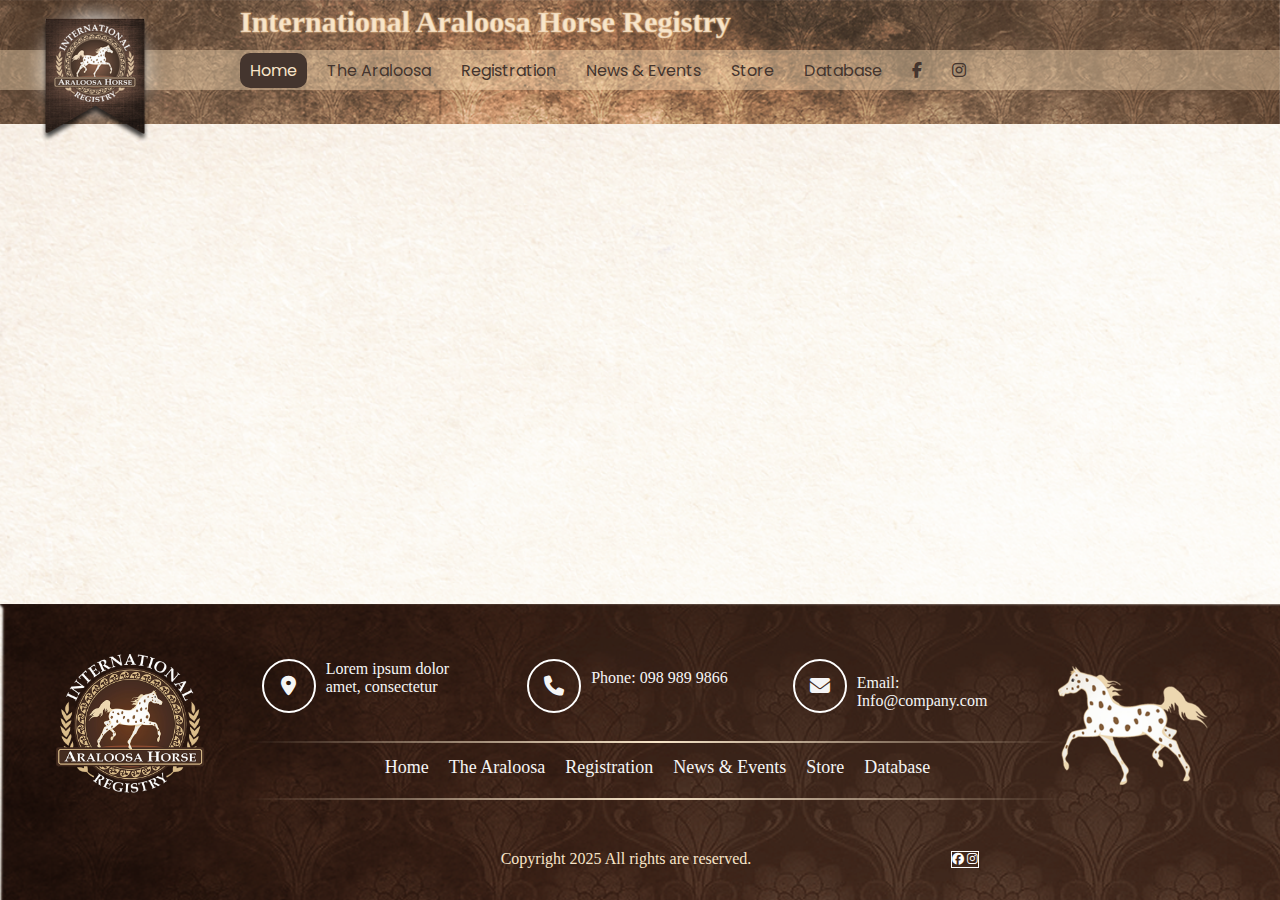
<file: index.html>
<!DOCTYPE html>
<html lang="en">
<head>
    <meta charset="UTF-8">
    <meta name="viewport" content="width=device-width, initial-scale=1.0">
    <title>IAHR</title>
    <link rel="stylesheet" href="https://cdnjs.cloudflare.com/ajax/libs/font-awesome/6.7.2/css/all.min.css" integrity="sha512-Evv84Mr4kqVGRNSgIGL/F/aIDqQb7xQ2vcrdIwxfjThSH8CSR7PBEakCr51Ck+w+/U6swU2Im1vVX0SVk9ABhg==" crossorigin="anonymous" referrerpolicy="no-referrer" />
    <link rel="shortcut icon" href="images/footer-logo-2.png" type="image/x-icon">
    <link rel="stylesheet" href="Style/header.css">
    <link rel="stylesheet" href="Style/footer.css">

    <style>
        body{
            margin: auto; 
            padding: 0; 
            overflow: hidden; 
            background-image: url(images/content-area-bg.png);
            background-repeat: no-repeat;
            background-size: cover;
            height: 100%
        }
        .main-container {
            min-height: 100vh;
            display: flex;
            flex-direction: column;
        }
    </style>
</head>
<body>
    <div class="main-container">
        <nav>
            <div class="damask-bg-header">
                <img src="images/header-bg.png" alt=""/>
            </div>
            <div class="header-title">
                <h1 class="site-title">International Araloosa Horse Registry</h1>
            </div>
            <div class="main-nav">
                <a href="#" id="selected">Home</a>
                <a href="#">The Araloosa</a>
                <a href="#">Registration</a>
                <a href="#">News & Events</a>
                <a href="#">Store</a>
                <a href="#">Database</a>
                <a aria-label="Facebook" href="#"><i class="fab fa-facebook-f"></i></a>
                <a aria-label="Instagram" href="#"><i class="fab fa-instagram"></i></a>
            </div>
            <div class="header-logo-cont">
                <img alt="" class="header-logo" src="images/logo.png"/>
            </div>
        </nav>
    
        <main class="main-content">
            <!-- Content goes here -->
        </main>
        <footer>
            <div class="footer-cont"> <!--nth-child(1)-->
                <div class="contact-item">
                    <div class="cont-content">
                        <i class="fas fa-map-marker-alt"></i>
                    </div>
                    <div class="cont-content">
                        <p>Lorem ipsum dolor amet, consectetur</p>
                    </div>
                </div>
                <div class="contact-item">
                    <div class="cont-content">
                        <i class="fa fa-phone"></i>
                    </div>
                    <div class="cont-content">
                        <p>Phone: 098 989 9866</p>
                    </div>
                </div>
                <div class="contact-item">
                    <div class="cont-content">
                        <i class="fas fa-envelope"></i>
                    </div>
                    <div class="cont-content">
                        <p>Email: Info@company.com</p>
                    </div>
                </div>
            </div>

            <div class="footer-cont"><!--nth-child(2)-->
                <div class="footer-contact">
                    <img alt="International Araloosa Horse Registry circular logo" class="footer-logo" height="160" src="images/footer-logo.png" width="160"/>
                </div>
            </div>
            <div class="footer-cont double-fade-line"><!--nth-child(3)-->
                <a href="#">Home</a>
                <a href="#">The Araloosa</a>
                <a href="#">Registration</a>
                <a href="#">News & Events</a>
                <a href="#">Store</a>
                <a href="#">Database</a>
            </div>

            <div class="footer-cont"><!--nth-child(4)-->
                <img alt="Silhouette of a white horse with brown spots" class="footer-image" height="160" src="images/footer-logo-2.png" width="160"/>
            </div>

            <div class="footer-cont"><!--nth-child(5)-->
                <p>Copyright 2025 All rights are reserved.</p>
                <div class="social-links">
                    <a href="#"><i class="fa-brands fa-facebook"></i></a>
                    <a href="#"><i class="fa-brands fa-instagram"></i></a>
                </div>
            </div>
        </footer>
    </div>
</body>
</html>
</file>
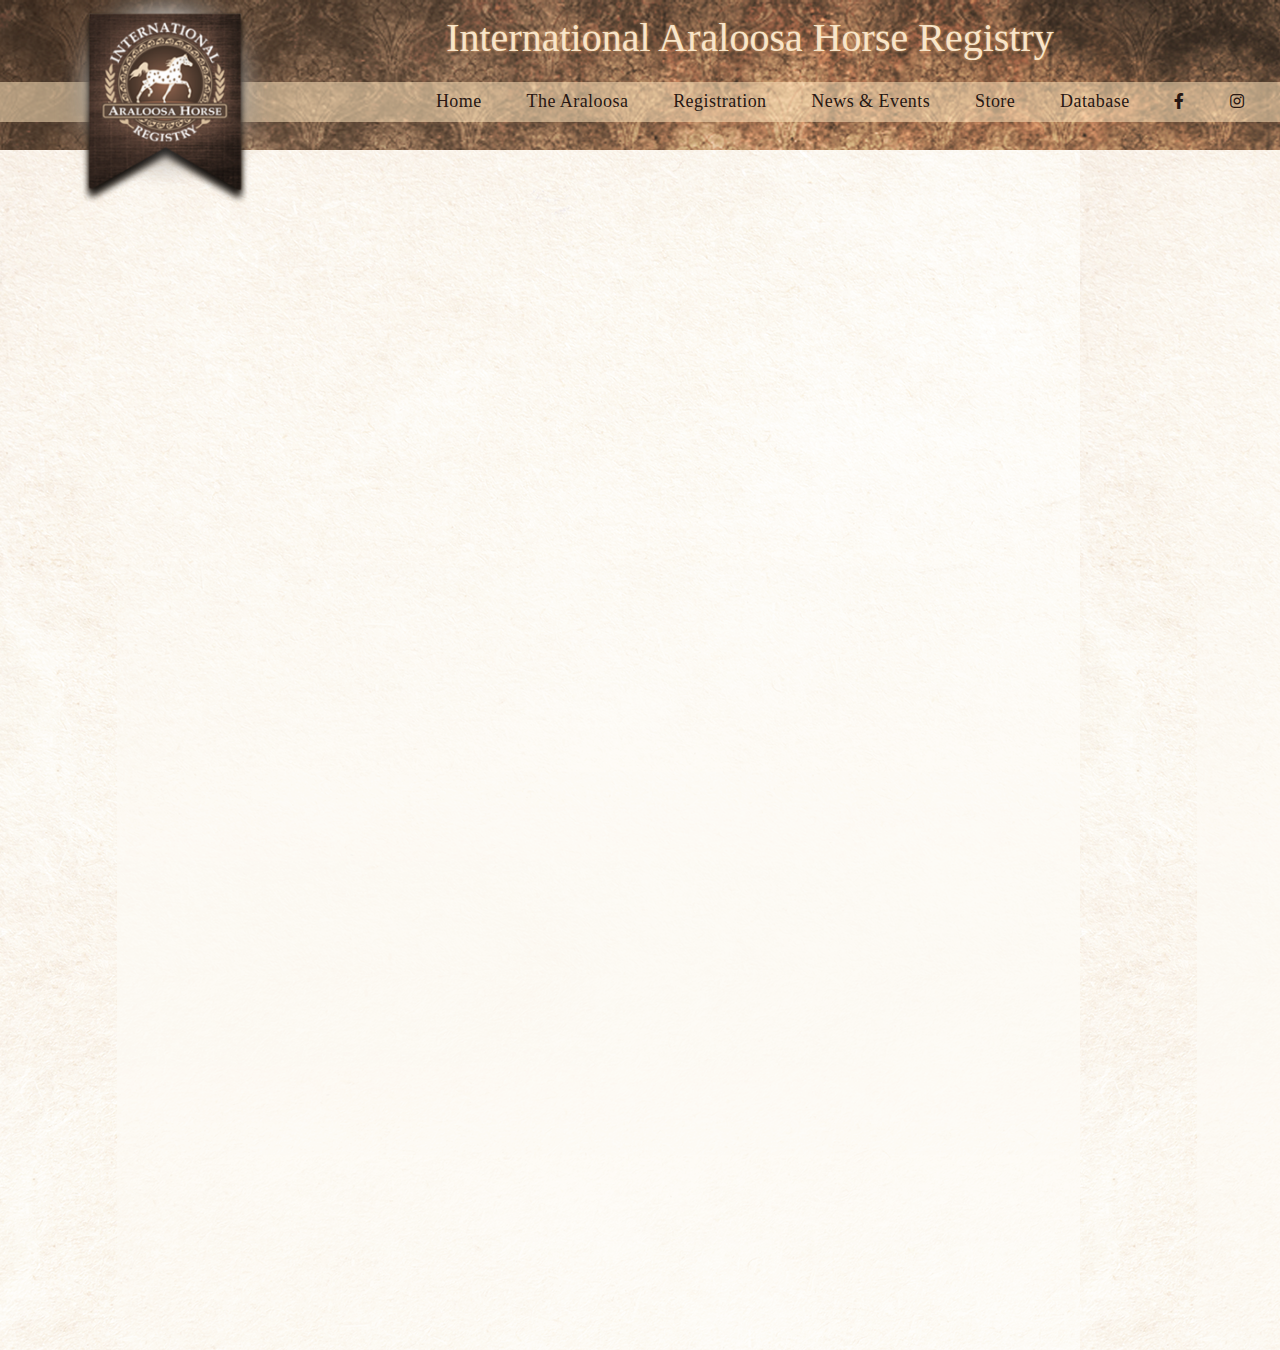
<file: header.html>
<!DOCTYPE html>
<html lang="en">
<head>
  <meta charset="utf-8"/>
  <meta name="viewport" content="width=device-width, initial-scale=1"/>
  <title>International Araloosa Horse Registry</title>
  <link rel="stylesheet" href="style.css">
  <link rel="stylesheet" href="https://cdnjs.cloudflare.com/ajax/libs/font-awesome/5.15.3/css/all.min.css"/>
  <link href="https://fonts.googleapis.com/css2?family=Playfair+Display&display=swap" rel="stylesheet"/>
</head>
<body>
  <!-- Header Section -->

  <header class="site-header">
    <div class="header-logo-cont">
        <img alt="International Araloosa Horse Registry logo badge" class="header-logo" height="100" src="images/logo.png" width="80"/>
    </div>
    
    <!-- <div class="bg-logo">
        <img src="images/nav-bg.png" alt="">

    </div> -->

    <div class="header-container">
      <h1 class="site-title">International Araloosa Horse Registry</h1>
    </div>
    
    <!-- Navigation -->
    <nav class="main-nav">
      <a href="#" id="selected">Home</a>
      <a href="#">The Araloosa</a>
      <a href="#">Registration</a>
      <a href="#">News & Events</a>
      <a href="#">Store</a>
      <a href="#">Database</a>
      <a aria-label="Facebook" href="#"><i class="fab fa-facebook-f"></i></a>
      <a aria-label="Instagram" href="#"><i class="fab fa-instagram"></i></a>
    </nav>
    
  </header>

  <!-- Main Content -->
  <main class="main-content">
    
  </main>

  
  <!-- Footer Section
  <footer class="site-footer">
    <div class="footer-container">
      <div class="footer-contact">
        <!-- <img alt="International Araloosa Horse Registry circular logo" class="footer-logo" height="80" src="https://storage.googleapis.com/a1aa/image/509a3281-b026-4f83-9c85-17b36377a4cd.jpg" width="80"/> -->
        
        <!-- <div class="contact-info">
          <div class="contact-item">
            <i class="fas fa-map-marker-alt"></i>
            <span>Lorem ipsum dolor amet, consectetur</span>
          </div>
          <div class="contact-item">
            <i class="fas fa-phone-alt"></i>
            <span>Phone: 098 989 9866</span>
          </div>
          <div class="contact-item">
            <i class="fas fa-envelope"></i>
            <span>Email: Info@company.com</span>
          </div>
        </div>
      </div>
      
      <nav class="footer-nav">
        <a href="#">Home</a>
        <a href="#">The Araloosa</a>
        <a href="#">Registration</a>
        <a href="#">News & Events</a>
        <a href="#">Store</a>
        <a href="#">Database</a>
      </nav> -->
      
      <!-- <img alt="Silhouette of a white horse with brown spots" class="footer-image" height="60" src="https://storage.googleapis.com/a1aa/image/9b7ad7c1-2a54-40c6-6c58-899952a8c311.jpg" width="80"/> -->
    <!-- </div>
    
    <div class="footer-bottom">
      <span>Copyright 2025 All rights are reserved.</span>
      <div class="social-links">
        <a aria-label="Facebook" href="#"><i class="fab fa-facebook-f"></i></a>
        <a aria-label="Instagram" href="#"><i class="fab fa-instagram"></i></a>
      </div>
    </div>
  </footer> -->
</body>
</html>
</file>
<file: Style/header.css>
@import url('https://fonts.googleapis.com/css2?family=Nunito:ital,wght@0,200..1000;1,200..1000&family=Poppins:ital,wght@0,100;0,200;0,300;0,400;0,500;0,600;0,700;0,800;0,900;1,100;1,200;1,300;1,400;1,500;1,600;1,700;1,800;1,900&family=Roboto:ital,wght@0,100..900;1,100..900&family=Rubik+Glitch&display=swap');

@media screen and (min-width: 1024px) {
  nav {
    height: 140px;
  }
  .damask-bg-header{
    width: 100%;
    height: 100px;
    background-color: #E8D7B8;
  }
  .damask-bg-header>img{
    width: 100%;
  }
  .header-logo-cont{
    position: absolute;
    margin-top: -100px;
    margin-left: 20px;
  }
  .header-logo {
    width: 150px;
  }
  .header-title {
    position: absolute;
    margin-top: -100px;
    margin-left: 240px;
  }
  .site-title {
    font-family: "Times New Roman", Times, serif;
    color: #f8e5c9;
    font-size: 30px;
    text-shadow: 0 0 3px #dba56e;
    margin-top: 5px;
    margin-bottom: 1px;
    -webkit-text-stroke: 1px #ddbb9879;
  }
  .main-nav {
    position: absolute;
    background-color: #fde3bb63; 
    display: flex;
    align-items: center;
    gap: 10px;
    font-family: 'Poppins', sans-serif;
    margin-top:50px;
    padding-left: 240px;
    width:100%;
    height: 40px;
    top: 0;
    left: 0; /* Ensure it starts from the left edge */
  }
  .main-nav>a {
    font-size: 16px;
    text-decoration: none;
    padding: 5px 10px;
    color:#44352E;
  }
  .main-nav>a:hover { 
    border-radius: 10px;
    background-color: #44352E;
    color:#f8e5c9;
  }
  #selected{
    border-radius: 10px;
    background-color: #44352E;
    color:#f8e5c9;
  }
}
@media screen and (min-width: 1300px) {
  .main-nav{
    margin-top:70px;
  }
  .header-title {
    margin-top: -90px;
  }
  .header-logo-cont{
    position: absolute;
    margin-top: -100px;
    margin-left: 20px;
  }
  .header-logo {
    width: 200px;
  }
}
</file>
<file: Style/footer.css>
@import url('https://fonts.googleapis.com/css2?family=Nunito:ital,wght@0,200..1000;1,200..1000&family=Poppins:ital,wght@0,100;0,200;0,300;0,400;0,500;0,600;0,700;0,800;0,900;1,100;1,200;1,300;1,400;1,500;1,600;1,700;1,800;1,900&family=Roboto:ital,wght@0,100..900;1,100..900&family=Rubik+Glitch&display=swap');

@media screen and (min-width:1024px) {
  footer {
    background-image: url(../images/footer-bg.png);
    font-size: 0.75rem;
    display:grid;
    grid-template-columns: 1fr 1fr 1fr 1fr 1fr 1fr;
    grid-template-rows: 1fr 1fr 1fr;
    padding-top: 50px;
    padding-left: 50px;
    padding-right: 50px;
    margin-top: auto;
  }
  .footer-cont a {
    color: inherit;
    text-decoration: none;
  }
  .footer-cont:nth-child(1){
    grid-column: 2/6;
    grid-row:1/2;
    align-items: center;
    margin-left: 15px;
    margin-right: 15px;
    display: flex;
    color: #f8e5c9;
    font-size: 18px;
    font-weight: 520;
    color: #f5f5f5;
    height:80px;
  }

  .contact-item{
    display: grid;
    grid-template-columns: 1fr 1fr 1fr;
    width: 300px;
    height:80px;
    margin-bottom: 20px;
  }
  .contact-item:nth-child(1){
    margin-left: -40px;
  }
  /*cont-content nth-child(1) */
  .cont-content:nth-child(1){
    font-size: 20px;
    border: 2px solid #ffffff;
    border-radius: 50px;
    width: 50px;
    height:50px;
    text-align: center;
    margin: 15px 10px 0 40px;
  }
  .cont-content:nth-child(1)>i{
    margin-top: 15px;
  }
  .cont-content:nth-child(2){
    grid-column: 2/4;
    font-size: 16px;
  }
  /*nth-child(2) */
  .contact-item:nth-child(2)>.cont-content:nth-child(2)>p{
    grid-column: 2/4;
    font-size: 16px;
    margin-top: 25px;
  }
  .contact-item:nth-child(3)>.cont-content:nth-child(2)>p{
    grid-column: 2/4;
    font-size: 16px;
    margin-top: 30px;
  }

  .footer-cont:nth-child(2){
    grid-column: 1/2;
    grid-row:1/3;
  }

  .footer-cont:nth-child(3){
    grid-column: 2/6;
    grid-row:2/3;
    gap: 20px;
    display: flex;
    align-items: center;
    justify-content: center;
    padding-top: 20px;
    padding-bottom: 40px;
    padding-left: 40px;
    padding-right: 5px;
    font-size: 18px;
    font-weight: 520;
    color: #f5f5f5;
  }
  .footer-cont:nth-child(4){
    grid-column: 6/7;
    grid-row:1/3;
    margin-left: 20px;
  }

  .footer-cont:nth-child(5){
    grid-column: 2/6;
    grid-row:3/4;
    display: flex;
    align-items: center;
    justify-content: center;
  }

  .footer-cont:nth-child(5)>p{
    text-align: center;
    color: #f8e5c9;
    font-size: 16px;
    font-weight: 520;
    margin-left: 200px;
  }
  .footer-cont:nth-child(5)>.social-links{
    color: #fdfdfd;
    border: 1px solid;
    margin-left: 200px;
  }
  .double-fade-line::before,
  .double-fade-line::after{
    content: '';
    position: absolute;
    /* margin-left: -150px; */
    margin-top: -50px;
    width: 80%;
    height: 2px; /* Line thickness */
    background-color: #f8e5c9;
    background: linear-gradient(to right, transparent 10%, #f8e5c9 50%, transparent 90%);
  }
  .double-fade-line::after{
    bottom: 0;
    margin-bottom: 100px;
  }
}
</file>
<file: style.css>
/* Base Styles */
*{
    font-family: "Times New Roman", Times, serif;
}
body {
  
  background-image: url(images/content-area-bg.png);
  min-height: 150vh;
  min-width: 200vh;
  display: flex;
  flex-direction: column;
  margin: auto;
  padding: 0;
}

/* Header Styles */
.site-header {
  position: relative;
  height: 150px;
  background-image: url(images/nav-bg.png);
}

/* .bg-logo{
  position: absolute;
  width: auto;
  

} */

.header-container {
  max-width: 100%;
  margin: 0 auto;
  display: flex;
  align-items: center;
  justify-content: center;
  padding: 1.5rem 1rem;

}

.site-title {
  color: #f8e5c9;
  font-size: 40px;
  font-weight: 500;
  text-shadow: 0 0 3px #dba56e;
  margin-left: -300px;
  margin-top: -10px;
}

/* @media (min-width: 640px) {
  .site-title {
    font-size: 2.25rem;
  }
}

@media (min-width: 768px) {
  .site-title {
    font-size: 3rem;
  }
} */

/* Navigation Styles */
.main-nav {
  background-color: #fde3bb8c; 
  display: flex;
  align-items: center;
  justify-content: center;
  gap: 1.8rem;
  color: #271713;
  font-size: 18px;
  font-weight: 520;
  letter-spacing: 0.025em;
  margin-top: -30px;
  margin-left: -120px;
  width: auto; 
  height: 40px;
  /* padding: 10px 0;  */
}

.main-nav>a {
  color: inherit;
  text-decoration: none;
  padding: 5px 8px;
}

.main-nav>a:hover { 
  border-radius: 10px;
  padding: 5px 8px;
  background-color: #f8e5c9;

}

.main-nav a[aria-label] {
  font-size: 1rem;
}

.main-nav a[aria-label]:hover {
    color: #f8e5c9;
}


/* @media (min-width: 640px) {
  .main-nav {
    font-size: 1rem;
  }
} */
.header-logo-cont{
    position: absolute;
    margin-top: -50px;
    margin-left: 50px;
}
.header-logo {
  left: 60px;
  /* transform: translateY(-50%) translateX(0.5rem); */
  width: 230px;
  height: 300px;
  object-fit: contain;
  filter: drop-shadow(0 0 2px #3a2a1a);
}

/* Main Content Styles */
.main-content {
  flex-grow: 1;
}

/* Footer Styles */
.site-footer {
  background-color: #3a1f0a;
  color: #f3d9b9;
  font-size: 0.75rem;
}

.footer-container {
  max-width: 100%;
  margin: 0 auto;
  padding: 1.5rem;
  display: flex;
  flex-direction: column;
  gap: 1.5rem;
  align-items: center;
}

.footer-contact {
  display: flex;
  align-items: center;
  gap: 1.5rem;
}

.contact-info {
  display: flex;
  flex-direction: column;
  gap: 0.75rem;
  max-width: 20rem;
}

.contact-item {
  display: flex;
  align-items: center;
  gap: 0.5rem;
  font-size: 0.625rem;
}

.contact-item i {
  font-size: 1.125rem;
}

.footer-nav {
  display: flex;
  flex-wrap: wrap;
  justify-content: center;
  gap: 1rem;
  font-size: 0.625rem;
  font-weight: 600;
}

.footer-nav a {
  color: inherit;
  text-decoration: none;
}

.footer-nav a:hover {
  text-decoration: underline;
}

.footer-image {
  width: 5rem;
  height: 3.75rem;
  object-fit: contain;
}

.footer-bottom {
  border-top: 1px solid #6f4e2a;
  text-align: center;
  padding: 0.75rem;
  font-size: 0.625rem;
  font-weight: 600;
}

.social-links {
  display: inline-block;
  margin-left: 1rem;
}

.social-links a {
  color: inherit;
  margin-left: 1rem;
}

.social-links a:hover {
  color: #f3d9b9;
}

@media (min-width: 640px) {
  .footer-container {
    flex-direction: row;
    align-items: center;
    justify-content: space-between;
    gap: 0;
  }
  
  .footer-nav {
    gap: 2rem;
    font-size: 0.75rem;
  }
  
  .contact-item {
    font-size: 0.75rem;
  }
  
  .footer-bottom {
    font-size: 0.75rem;
  }
}
</file>
